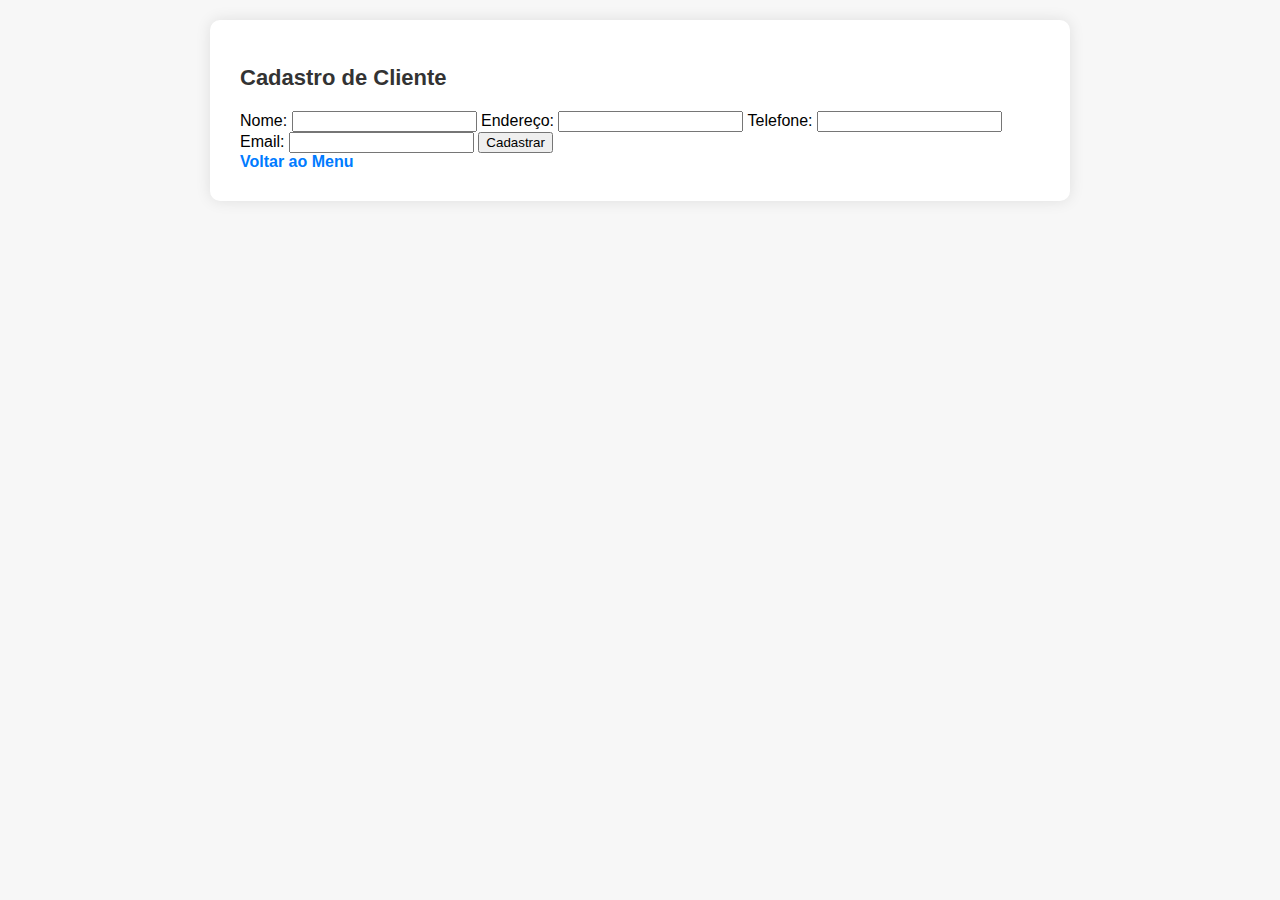
<file: Locadora/src/main/webapp/cadastro_cliente.html>
<!DOCTYPE html>
<html lang="pt-BR">
<head>
    <meta charset="UTF-8">
    <meta name="viewport" content="width=device-width, initial-scale=1.0">
    <title>Cadastro de Cliente</title>
    <link rel="stylesheet" href="css/style.css">
</head>
<body>
    <div class="container">
        <h1>Cadastro de Cliente</h1>
        <form action="cadastrarCliente" method="POST">
            <label for="nome">Nome:</label>
            <input type="text" id="nome" name="nome" required>
            
            <label for="endereco">Endereço:</label>
            <input type="text" id="endereco" name="endereco" required>
            
            <label for="telefone">Telefone:</label>
            <input type="text" id="telefone" name="telefone" required>
            
            <label for="email">Email:</label>
            <input type="email" id="email" name="email" required>
            
            <button type="submit">Cadastrar</button>
        </form>
        <a href="index.html">Voltar ao Menu</a>
    </div>
</body>
</html>
</file>
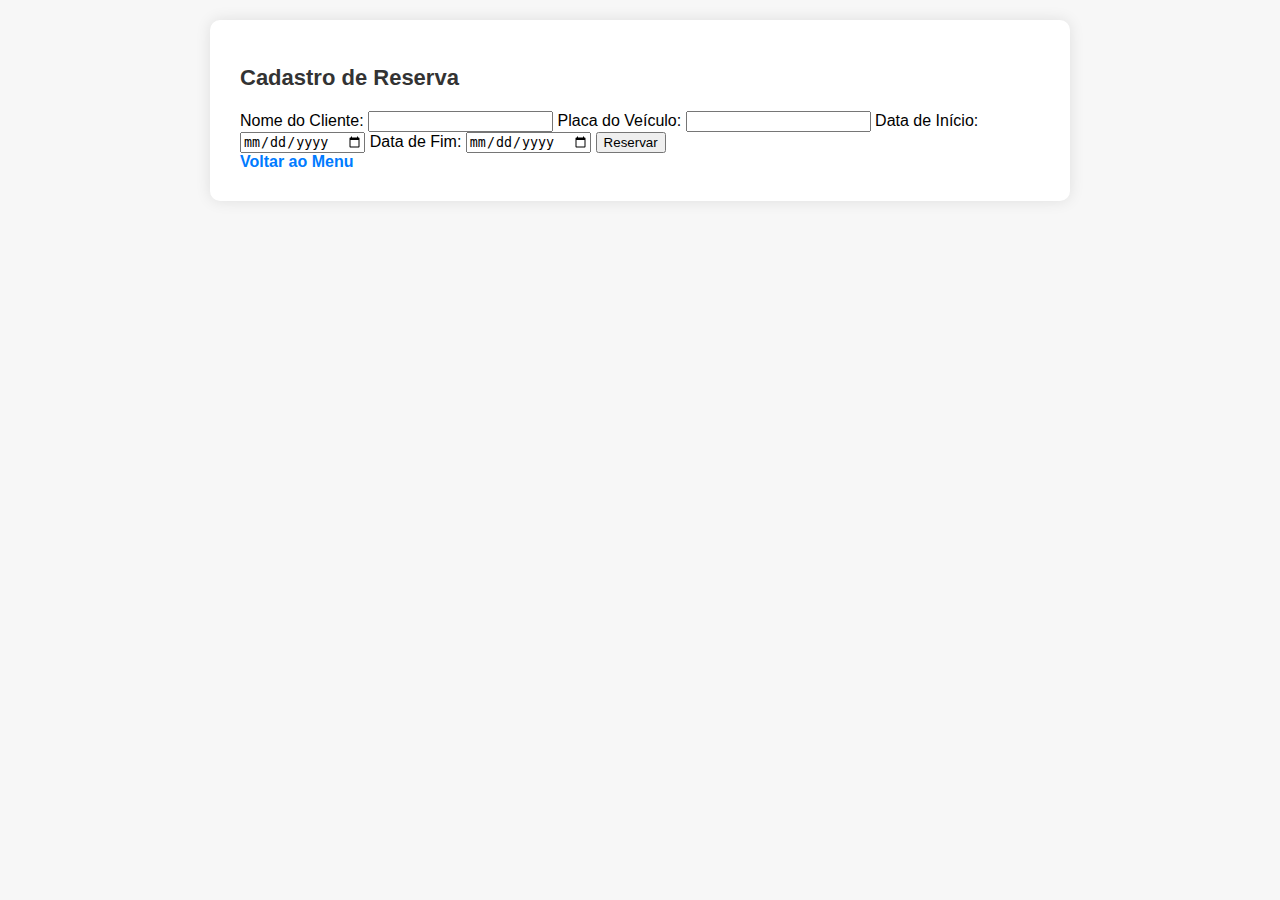
<file: Locadora/src/main/webapp/cadastro_reserva.html>
<!DOCTYPE html>
<html lang="pt-BR">
<head>
    <meta charset="UTF-8">
    <meta name="viewport" content="width=device-width, initial-scale=1.0">
    <title>Cadastro de Reserva</title>
   <link rel="stylesheet" href="css/style.css">

</head>
<body>
    <div class="container">
        <h1>Cadastro de Reserva</h1>
        <form action="reservarVeiculo" method="post">
            <label for="cliente">Nome do Cliente:</label>
            <input type="text" id="cliente" name="cliente" required>

            <label for="veiculo">Placa do Veículo:</label>
            <input type="text" id="veiculo" name="veiculo" required>

            <label for="dataInicio">Data de Início:</label>
            <input type="date" id="dataInicio" name="dataInicio" required>

            <label for="dataFim">Data de Fim:</label>
            <input type="date" id="dataFim" name="dataFim" required>

            <input type="submit" value="Reservar">
        </form>
        <a href="index.html">Voltar ao Menu</a>
    </div>
</body>
</html>
</file>
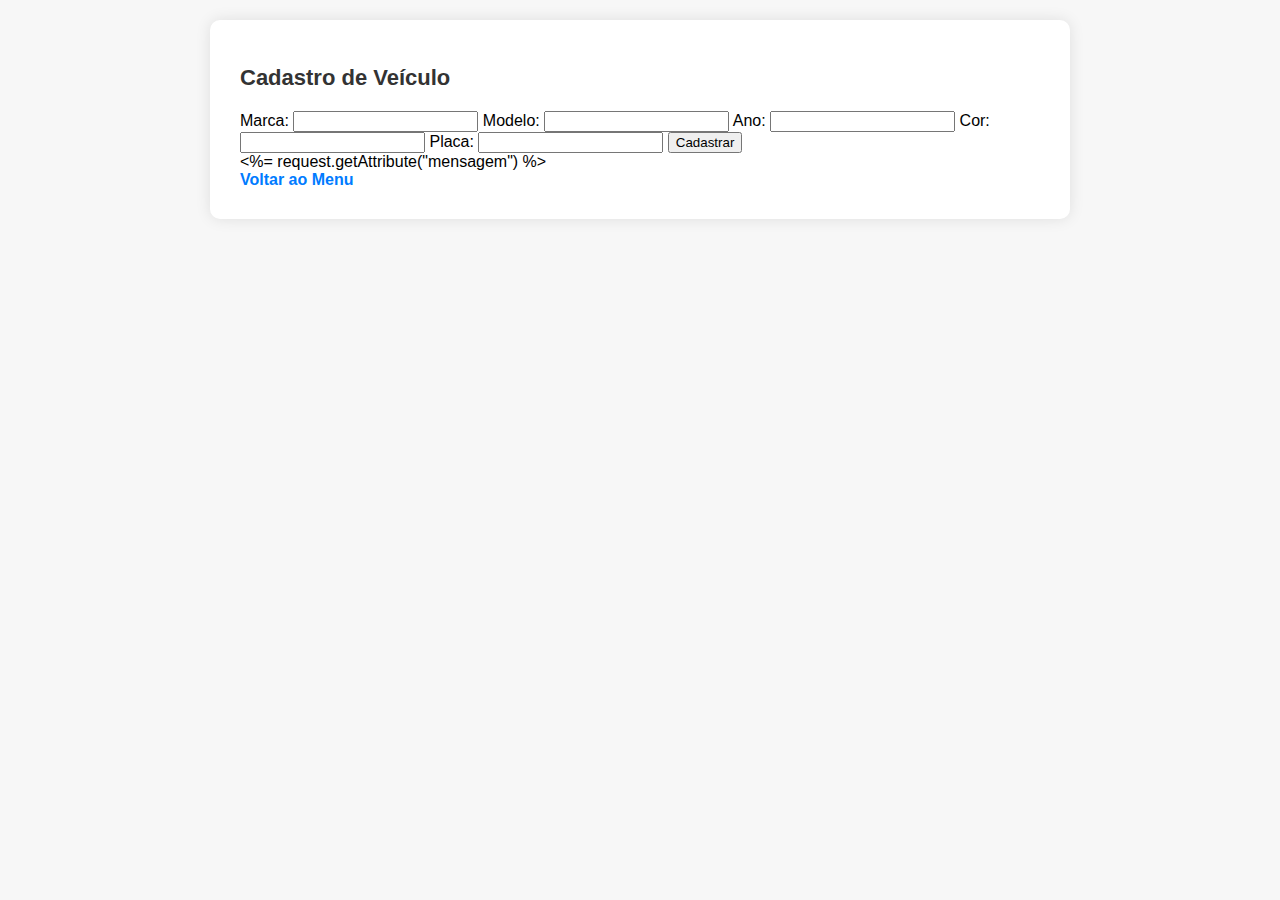
<file: Locadora/src/main/webapp/cadastro_veiculo.html>
<!DOCTYPE html>
	<html lang="pt-BR">
	<head>
	    <meta charset="UTF-8">
	    <meta name="viewport" content="width=device-width, initial-scale=1.0">
	    <title>Cadastro de Veículo</title>
	    <link rel="stylesheet" href="css/style.css">
	
	</head>
	<body>
	    <div class="container">
	        <h1>Cadastro de Veículo</h1>
	        <form action="cadastrarVeiculo" method="post">
	            <label for="marca">Marca:</label>
	            <input type="text" id="marca" name="marca" required>
	
	            <label for="modelo">Modelo:</label>
	            <input type="text" id="modelo" name="modelo" required>
	
	            <label for="ano">Ano:</label>
	            <input type="number" id="ano" name="ano" required>
	
	            <label for="cor">Cor:</label>
	            <input type="text" id="cor" name="cor" required>
	
	            <label for="placa">Placa:</label>
	            <input type="text" id="placa" name="placa" required>
	
	            <input type="submit" value="Cadastrar">
	        </form>
	        <div id="mensagem">
	            <%= request.getAttribute("mensagem") %>
	        </div>
	        <a href="index.html">Voltar ao Menu</a>
	    </div>
	</body>
	</html>
</file>
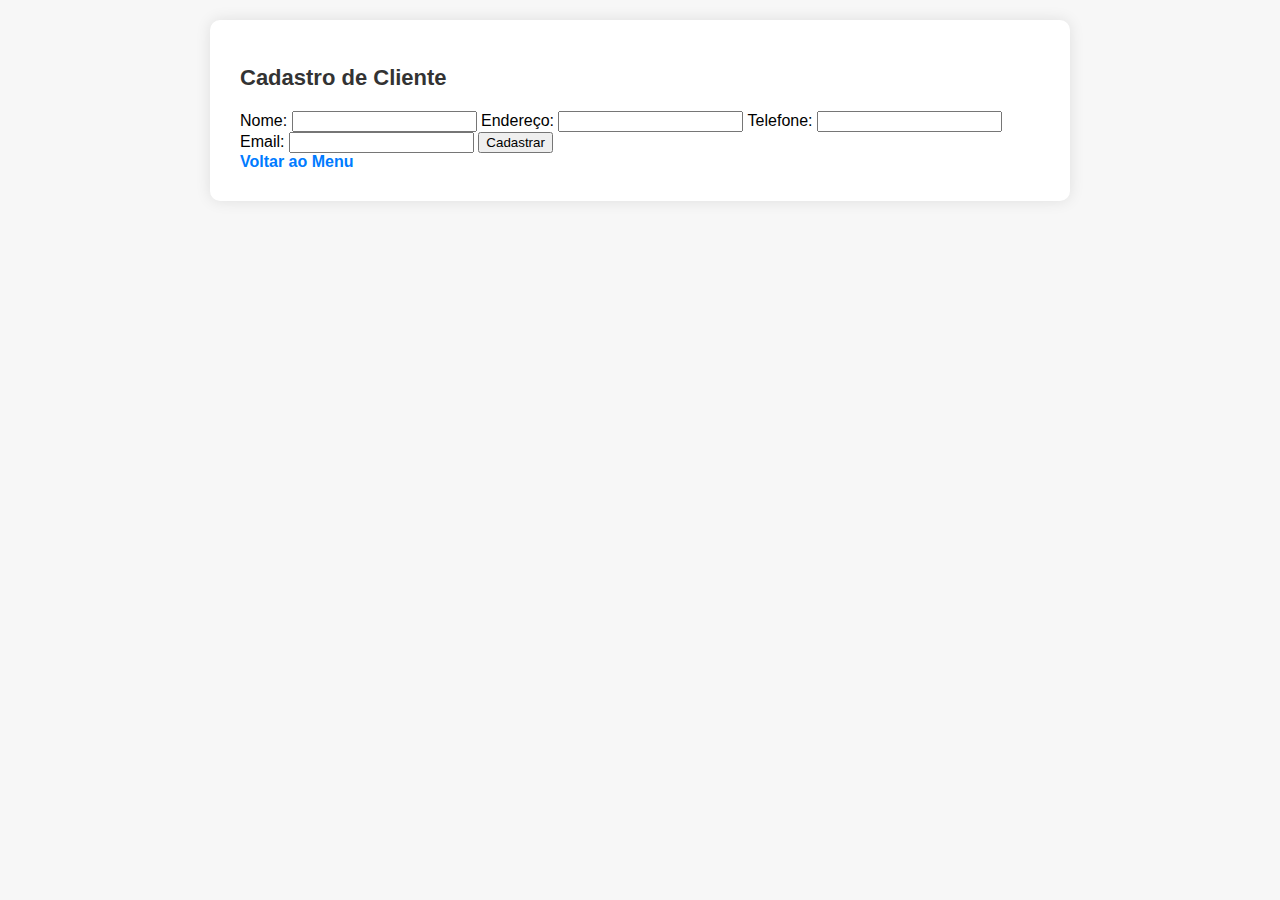
<file: Locadora/src/main/webapp/cliente.html>
<!DOCTYPE html>
<html lang="pt-BR">
<head>
    <meta charset="UTF-8">
    <meta name="viewport" content="width=device-width, initial-scale=1.0">
    <title>Cadastro de Cliente</title>
    <link rel="stylesheet" href="css/style.css">
</head>
<body>
    <div class="container">
        <h1>Cadastro de Cliente</h1>
        <form action="cadastrarCliente" method="POST">
            <label for="nome">Nome:</label>
            <input type="text" id="nome" name="nome" required>

            <label for="endereco">Endereço:</label>
            <input type="text" id="endereco" name="endereco" required>

            <label for="telefone">Telefone:</label>
            <input type="text" id="telefone" name="telefone" required>

            <label for="email">Email:</label>
            <input type="email" id="email" name="email" required>

            <button type="submit">Cadastrar</button>
        </form>
        <a href="index.html">Voltar ao Menu</a>
    </div>
</body>
</html>
</file>
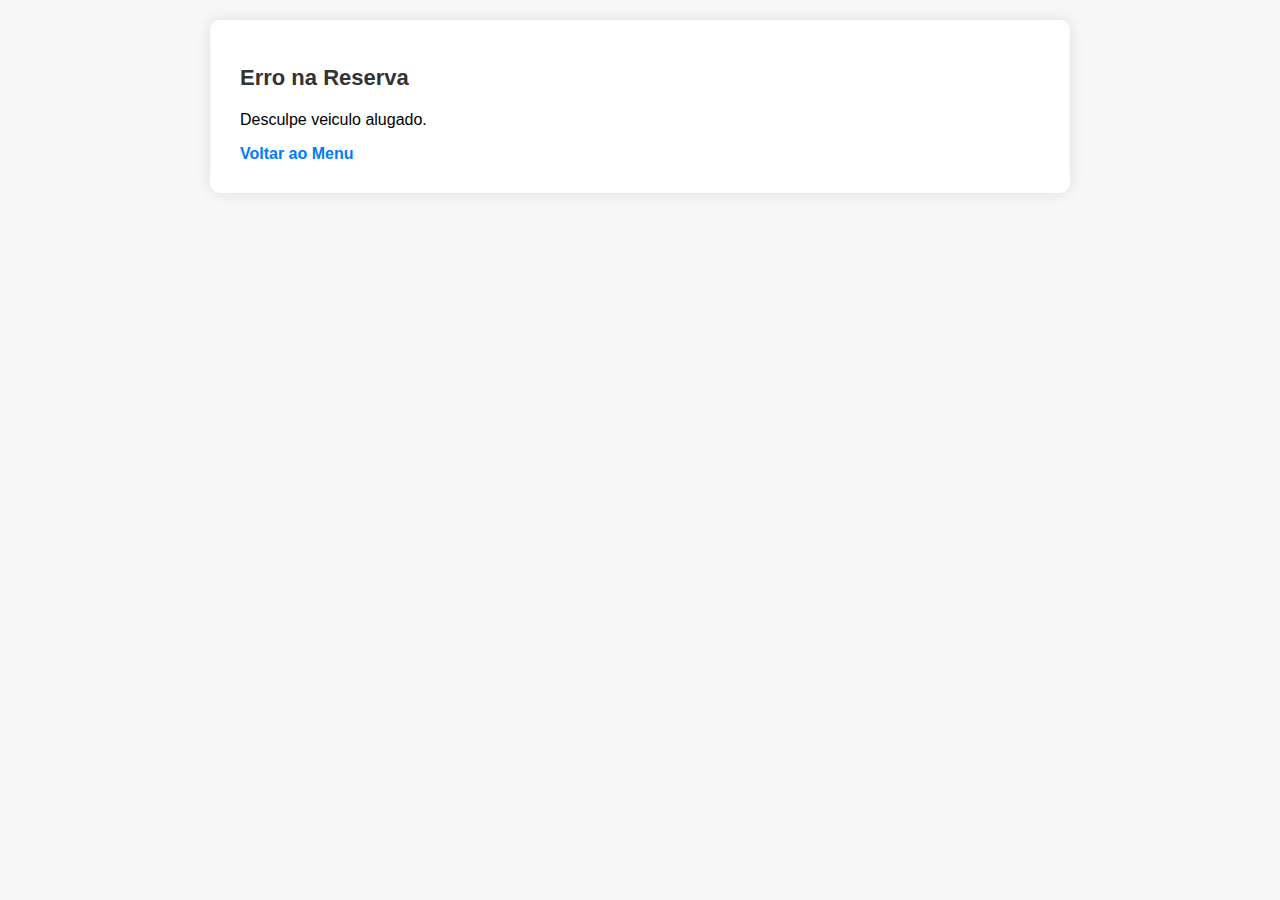
<file: Locadora/src/main/webapp/erro_reserva.html>
<!DOCTYPE html>
<html lang="pt-BR">
<head>
    <meta charset="UTF-8">
    <meta name="viewport" content="width=device-width, initial-scale=1.0">
    <title>Erro de Reserva</title>
    <link rel="stylesheet" href="css/style.css">
</head>
<body>
    <div class="container">
        <h1>Erro na Reserva</h1>
        <p>Desculpe veiculo alugado.</p>
        <a href="index.html">Voltar ao Menu</a>
    </div>
</body>
</html>
</file>
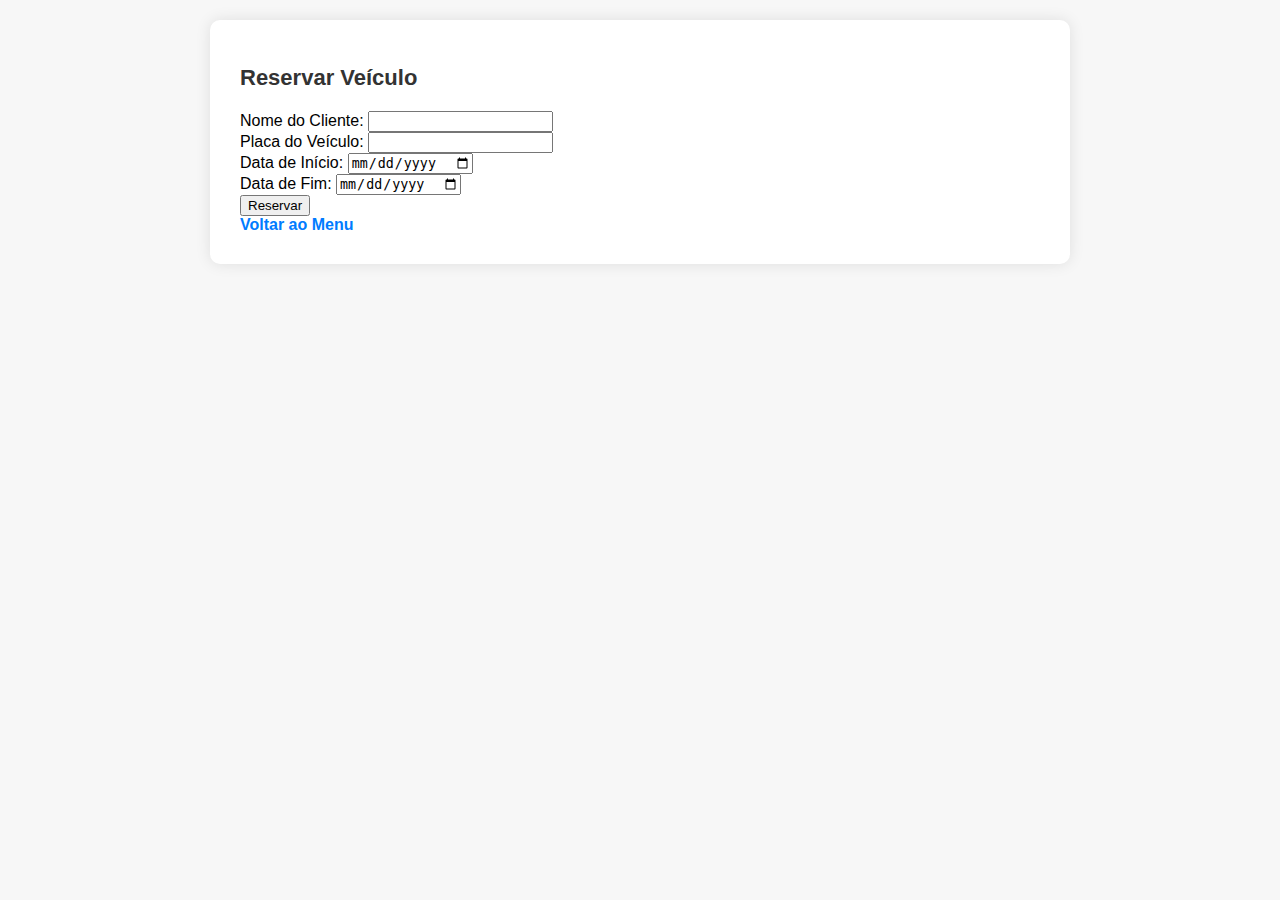
<file: Locadora/src/main/webapp/reserva.html>
<!DOCTYPE html>
<html lang="pt-BR">
<head>
    <meta charset="UTF-8">
    <meta name="viewport" content="width=device-width, initial-scale=1.0">
    <title>Reservar Veículo</title>
    <link rel="stylesheet" href="css/style.css">
</head>
<body>
    <div class="container">
        <h1>Reservar Veículo</h1>
        <form action="reservarVeiculo" method="post">
            <label for="cliente">Nome do Cliente:</label>
            <input type="text" id="cliente" name="cliente" required><br>

            <label for="veiculo">Placa do Veículo:</label>
            <input type="text" id="veiculo" name="veiculo" required><br>

            <label for="dataInicio">Data de Início:</label>
            <input type="date" id="dataInicio" name="dataInicio" required><br>

            <label for="dataFim">Data de Fim:</label>
            <input type="date" id="dataFim" name="dataFim" required><br>

            <input type="submit" value="Reservar">
        </form>
        

        <a href="index.html">Voltar ao Menu</a>
    </div>
</body>
</html>
</file>
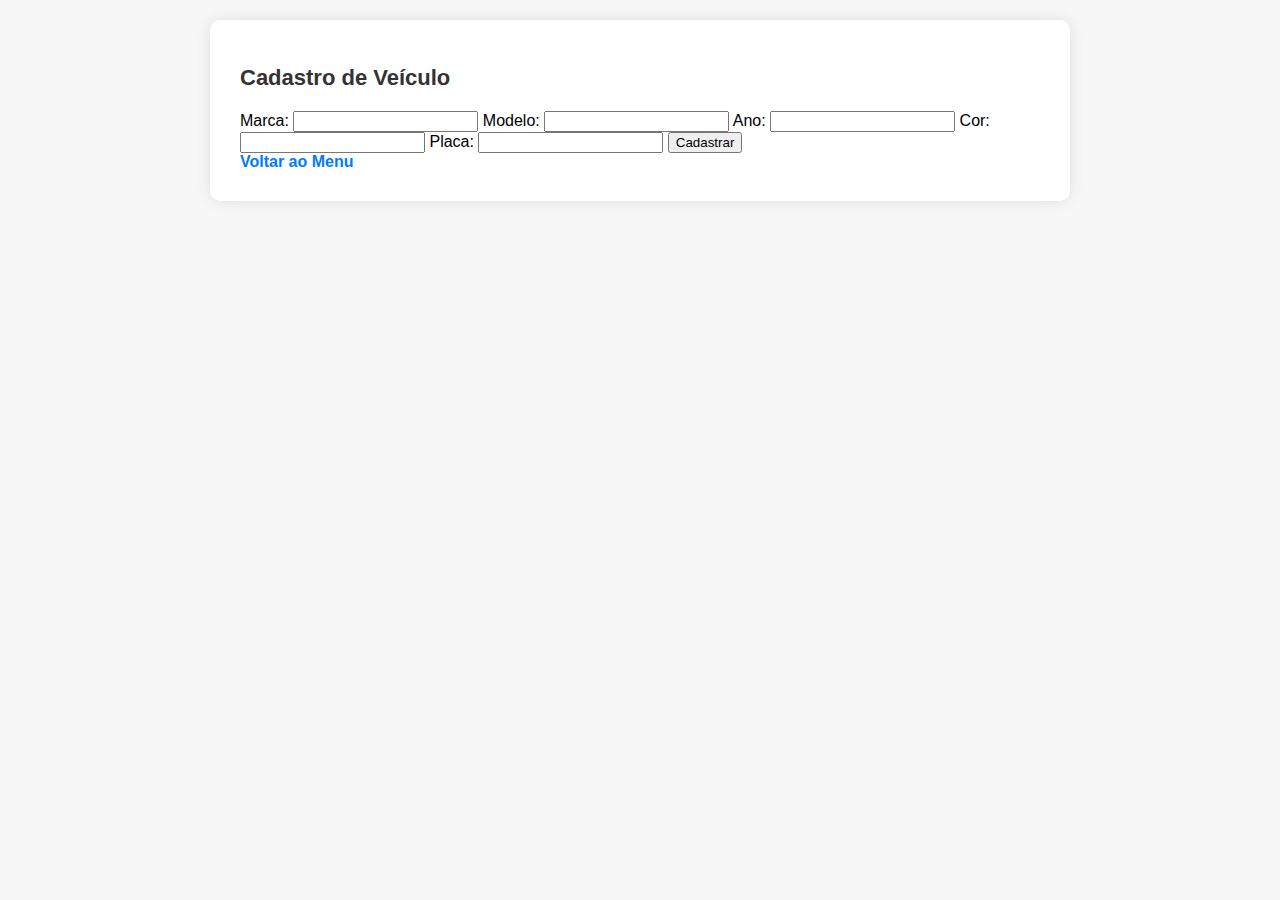
<file: Locadora/src/main/webapp/veiculo.html>
<!DOCTYPE html>
<html lang="pt-BR">
<head>
    <meta charset="UTF-8">
    <meta name="viewport" content="width=device-width, initial-scale=1.0">
    <title>Cadastro de Veículo</title>
    <link rel="stylesheet" href="css/style.css">
</head>
<body>
    <div class="container">
        <h1>Cadastro de Veículo</h1>
        <form action="cadastrarVeiculo" method="POST">
            <label for="marca">Marca:</label>
            <input type="text" id="marca" name="marca" required>
            
            <label for="modelo">Modelo:</label>
            <input type="text" id="modelo" name="modelo" required>
            
            <label for="ano">Ano:</label>
            <input type="number" id="ano" name="ano" required>
            
            <label for="cor">Cor:</label>
            <input type="text" id="cor" name="cor" required>
            
            <label for="placa">Placa:</label>
            <input type="text" id="placa" name="placa" required>
            
            <button type="submit">Cadastrar</button>
        </form>
        <a href="index.html">Voltar ao Menu</a>
    </div>
</body>
</html>
</file>
<file: Locadora/src/main/webapp/css/style.css>
/* Estilo geral compartilhado por outras páginas */

/* Estilo geral */
body {
    font-family: 'Arial', sans-serif;
    background-color: #f7f7f7;
    margin: 0;
    padding: 20px;
}

/* Container centralizado */
.container {
    background-color: white;
    padding: 30px;
    border-radius: 10px;
    box-shadow: 0 0 15px rgba(0, 0, 0, 0.1);
    width: 80%;
    max-width: 800px;
    margin: auto;
}

/* Título da página */
h1 {
    color: #333;
    margin-bottom: 20px;
    font-size: 22px;
}

/* Estilo para tabelas */
table {
    width: 100%;
    border-collapse: collapse;
    margin-top: 20px;
}

table th, table td {
    padding: 10px;
    border: 1px solid #ddd;
    text-align: left;
}

table th {
    background-color: #007bff;
    color: white;
}

table tr:nth-child(even) {
    background-color: #f2f2f2;
}

table tr:hover {
    background-color: #ddd;
}

/* Link para voltar ao menu */
a {
    text-decoration: none;
    color: #007bff;
    font-weight: bold;
}

a:hover {
    color: #0056b3;
}
</file>
